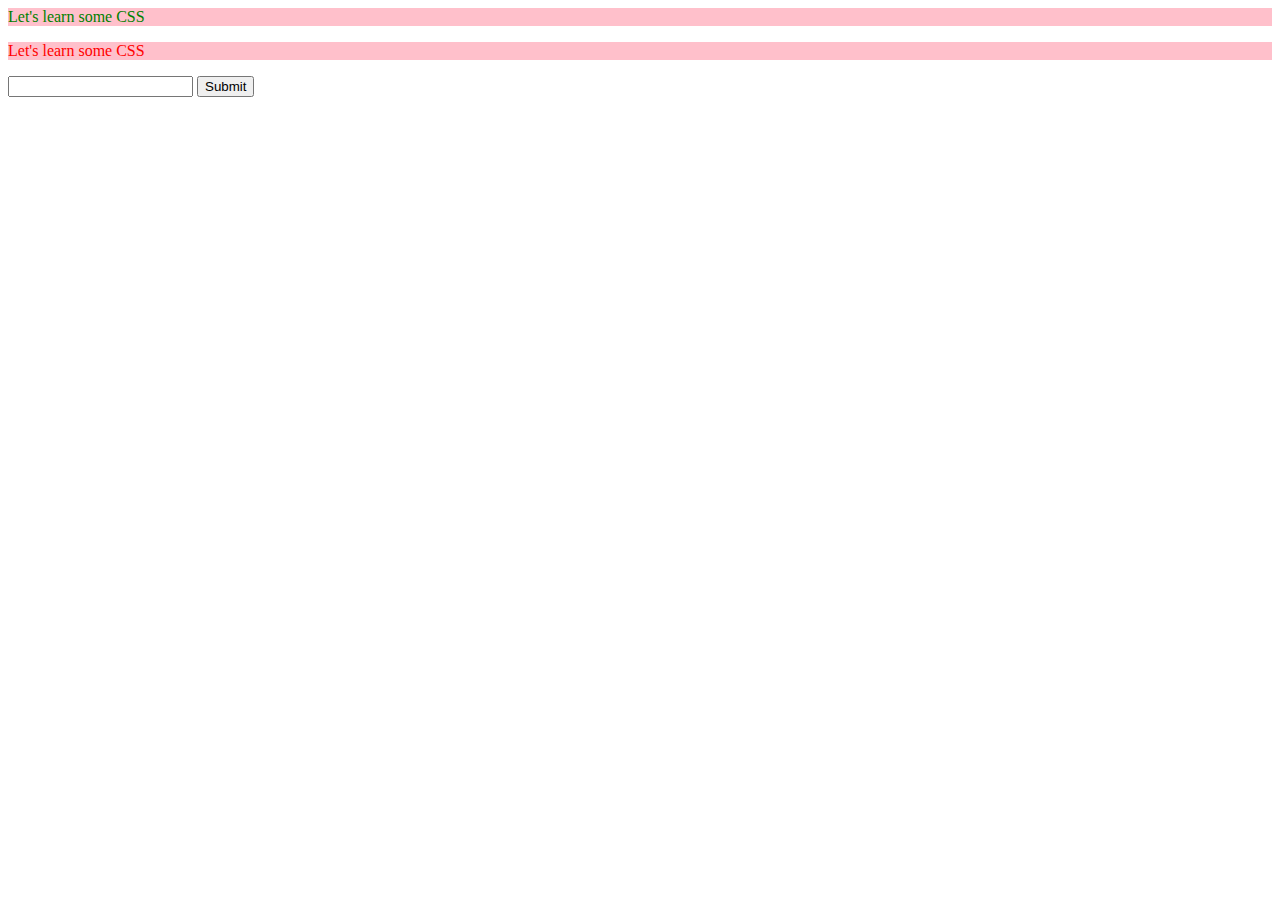
<file: index.html>
<html>
    <head>
        <title> This is my first page</title>
        <link rel="stylesheet" href="./style.css">
    </head>
    <body>
<!--         <p>Hello World!!</p>
        <p><h1>Hi, my name is Chris</h1></p>
        <p><h2>Hi, my name is Chris</h2></p>
        <p><h3>Hi, my name is Chris</h3></p>
        <p><h4>Hi, my name is Chris</h4></p>
        <ul>
            <li>Categoar
                <ul>
                    <li>Apple</li>
                    <li>Orange</li>
                    <li>banana</li>
                </ul>
            </li>
        </ul>
        <a href="https://www.google.com"> hyperlink to google</a>
        <img width="200" height="150" src="https://media.istockphoto.com/id/1076194902/vector/puppy-and-kitten-icon.jpg?s=612x612&w=0&k=20&c=KFcH6Ju26braX96cFNSxuKKD-zXUjVvSTgOlaS3kEeA=">

        <table border="2">
            <tr>
                <td>item no.</td><td>description</td><td>qty</td>
            </tr>
            <tr>
                <td>1</td><td>fish</td><td>2</td>
            </tr>
            <tr>
                <td>2</td><td>Ribeye</td><td>3</td>
            </tr>
        </table> -->

        <p style="color: green;">Let's learn some CSS</p>
        <p>Let's learn some CSS</p>

        <form action="index.html" method="get">
            <input type="text" name="name">
            <button type="submit">Submit</button>
        </form>


    </body>
</html>
</file>
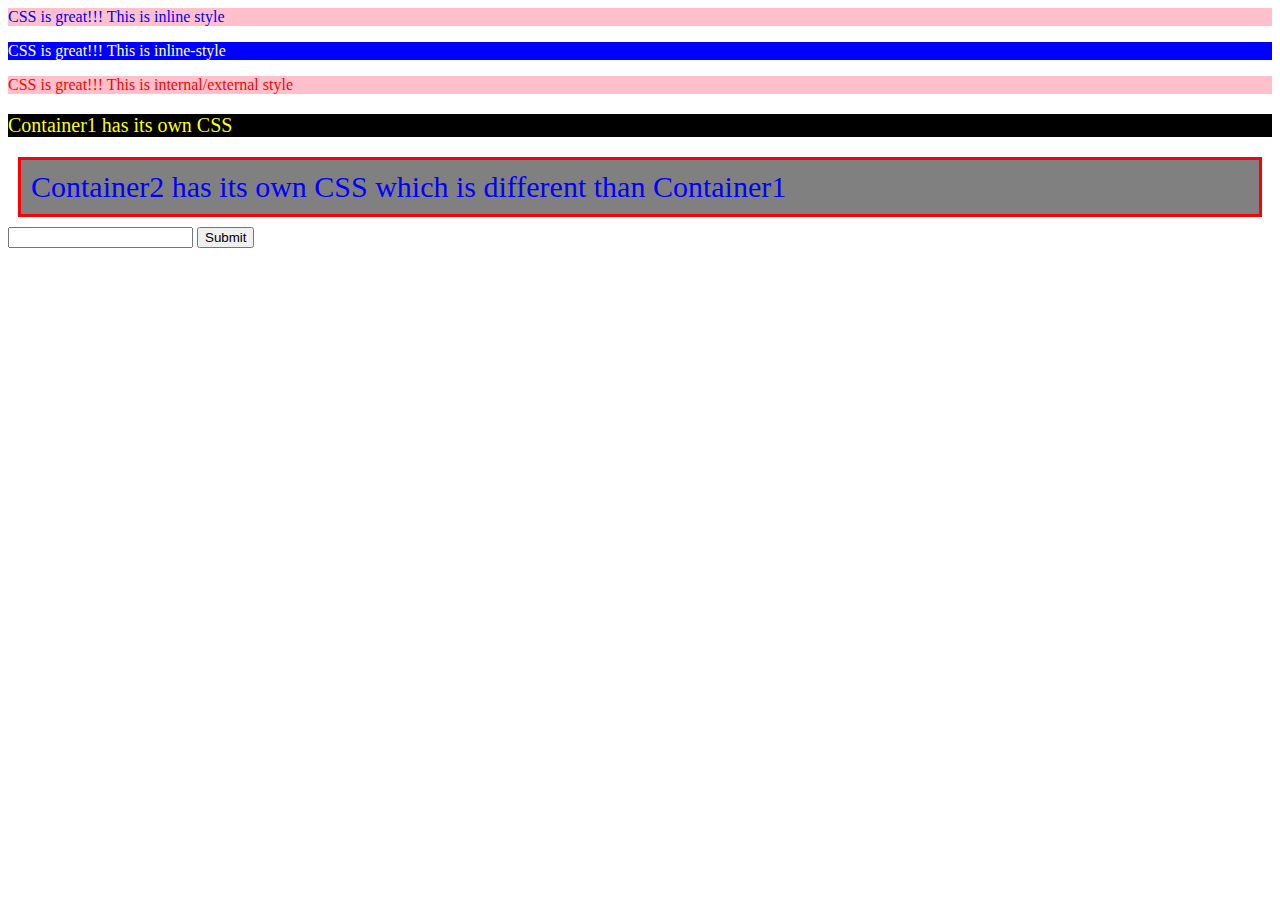
<file: index-css.html>
<html>
    <head>
        <title>
            This is my first webpage
        </title>
<!--         <style>
            p{
                color: green;
            }
        </style> -->
        <link rel="stylesheet" href="./style.css">
    </head>
    <body>
    <p style="color: blue;">CSS is great!!! This is inline style</p>
    <p style="color: white;background: blue;">CSS is great!!! This is inline-style</p>
    <p> CSS is great!!! This is internal/external style</p>

    <div class="container1">
        <p>Container1 has its own CSS</p>
    </div>
    
    <div class="container2">
        <p>Container2 has its own CSS which is different than Container1</p>
    </div>

    <form action="index-css.html" method="get">
        <input type="text" name="name">
        <button type="submit">Submit</button>
    </form>
    
    </body>
</html>
</file>
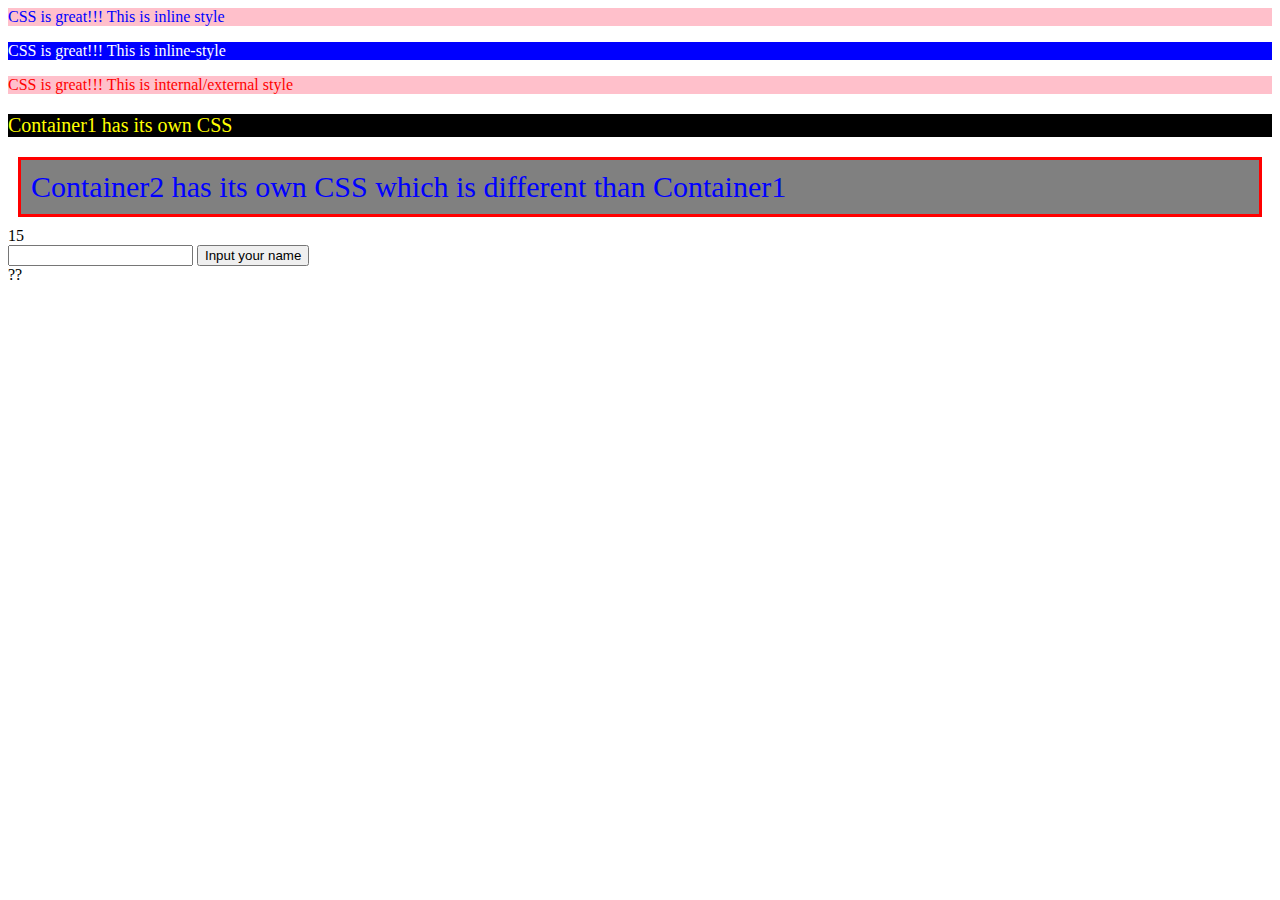
<file: index-js.html>
<html>
    <head>
        <title>
            This is my first webpage
        </title>
<!--         <style>
            p{
                color: green;
            }
        </style> -->
        <link rel="stylesheet" href="./style.css">
    </head>
    <body>
    <p style="color: blue;">CSS is great!!! This is inline style</p>
    <p style="color: white;background: blue;">CSS is great!!! This is inline-style</p>
    <p> CSS is great!!! This is internal/external style</p>

    <div class="container1">
        <p>Container1 has its own CSS</p>
    </div>
    
    <div class="container2">
        <p>Container2 has its own CSS which is different than Container1</p>
    </div>

    <div id="js" class="container3">
    </div>

    <script src="./script.js"></script>

    <input type="text" name="input_name" id="input_id">
    <button onclick="getValue()">Input your name</button>

    <div id="js1" class="container4">??</div>

    </body>
</html>
</file>
<file: style.css>
p{
    color: red;
    background-color: pink;
}

.container1 p {
    color: yellow;
    background-color: black;
    font-size: 20;
}

.container2 p{
    color: blue;
    background-color: grey;
    font-size: 30;
    margin: 10px;
    padding: 10px;
    border: 3px solid red;
}

.js p{
    color: blue;
    background-color: white;
    font-size: 50;
    margin: 10px;
    padding: 10px;
    border: 3px solid red;
}



/* Global variables. */
/* Format links & buttons */
/* Format forms */
</file>
